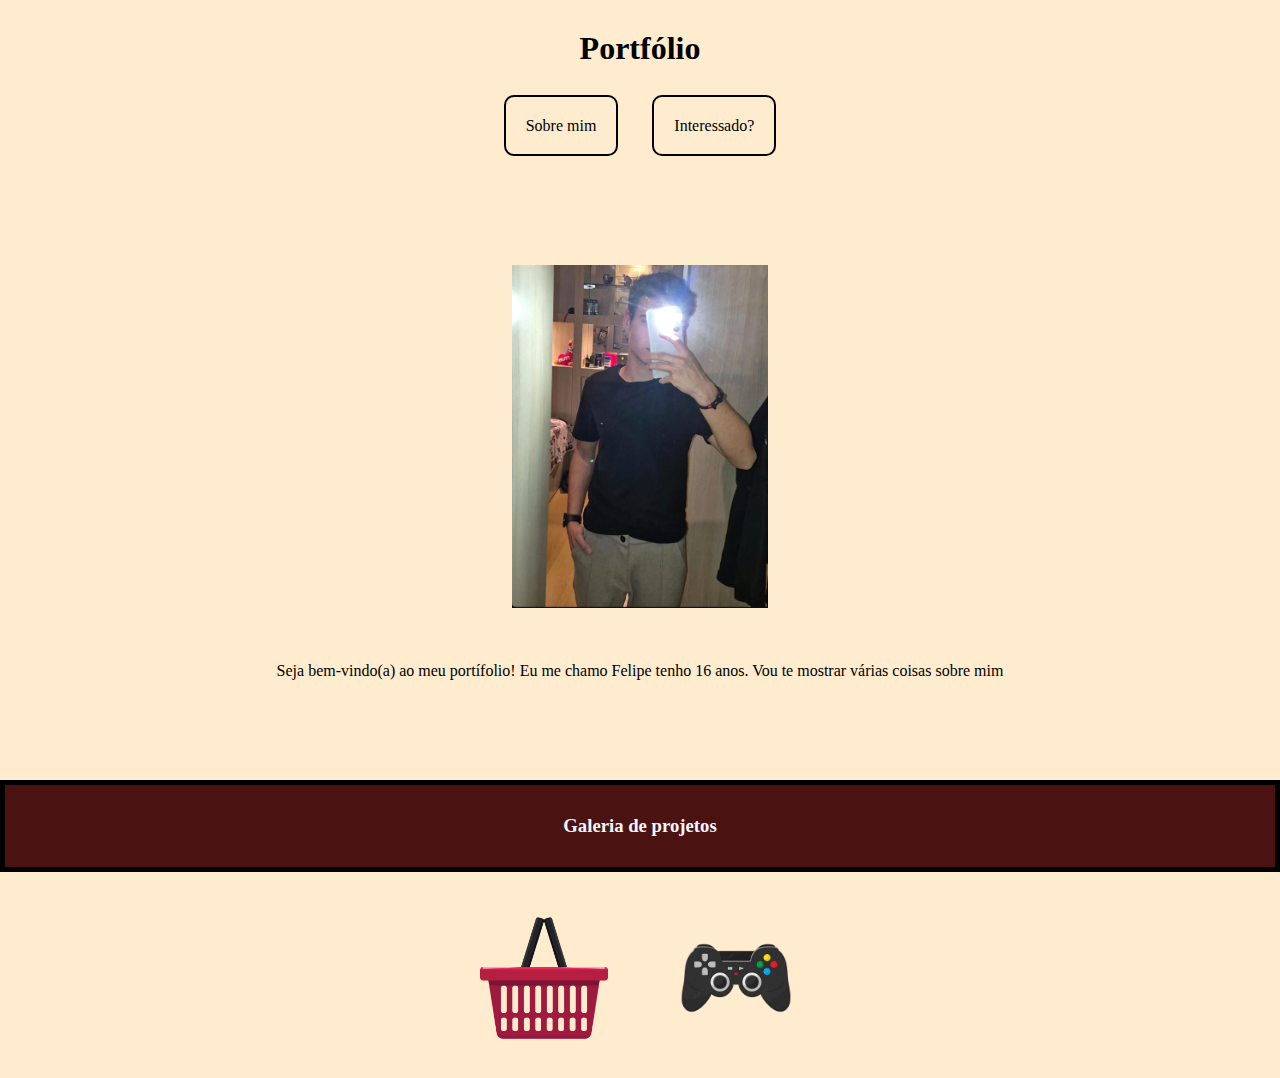
<file: index.html>
<!DOCTYPE html>
<html lang="en">
<head>
    <link rel="stylesheet" href="style.css">
    <meta charset="UTF-8">
    <meta name="viewport" content="width=device-width, initial-scale=1.0">
    <title>Document</title>
</head>
<body>
    <header>
        <h1>Portfólio</h1>
        <div id="btn">

            <a class="link" href="sobreMim.html">Sobre mim</a>
            <a class="link" id="l2"  href="Interessado.html">Interessado?</a>
        </div>
    </header>
    <main>
        <img id="Whats" src="WhatsApp Image 2024-10-18 at 19.05.18.jpeg" alt="">
       <p> Seja bem-vindo(a) ao meu portífolio! Eu me chamo Felipe tenho 16 anos. Vou te mostrar várias coisas sobre mim</p>
    </main>
    <div id="Galeria">
        <h3>Galeria de projetos</h3>
    </div>
    <footer>
        <div id="DisplayFlex">
            <a href="Loja.html"><img src="red-shopping-basket-market-free-png.webp" alt=""></a>
            <a id="Controle" href="Jogo.html"><img src="Controle.png" alt=""></a>
         </div>
    </footer>
</body>
</html>
</file>
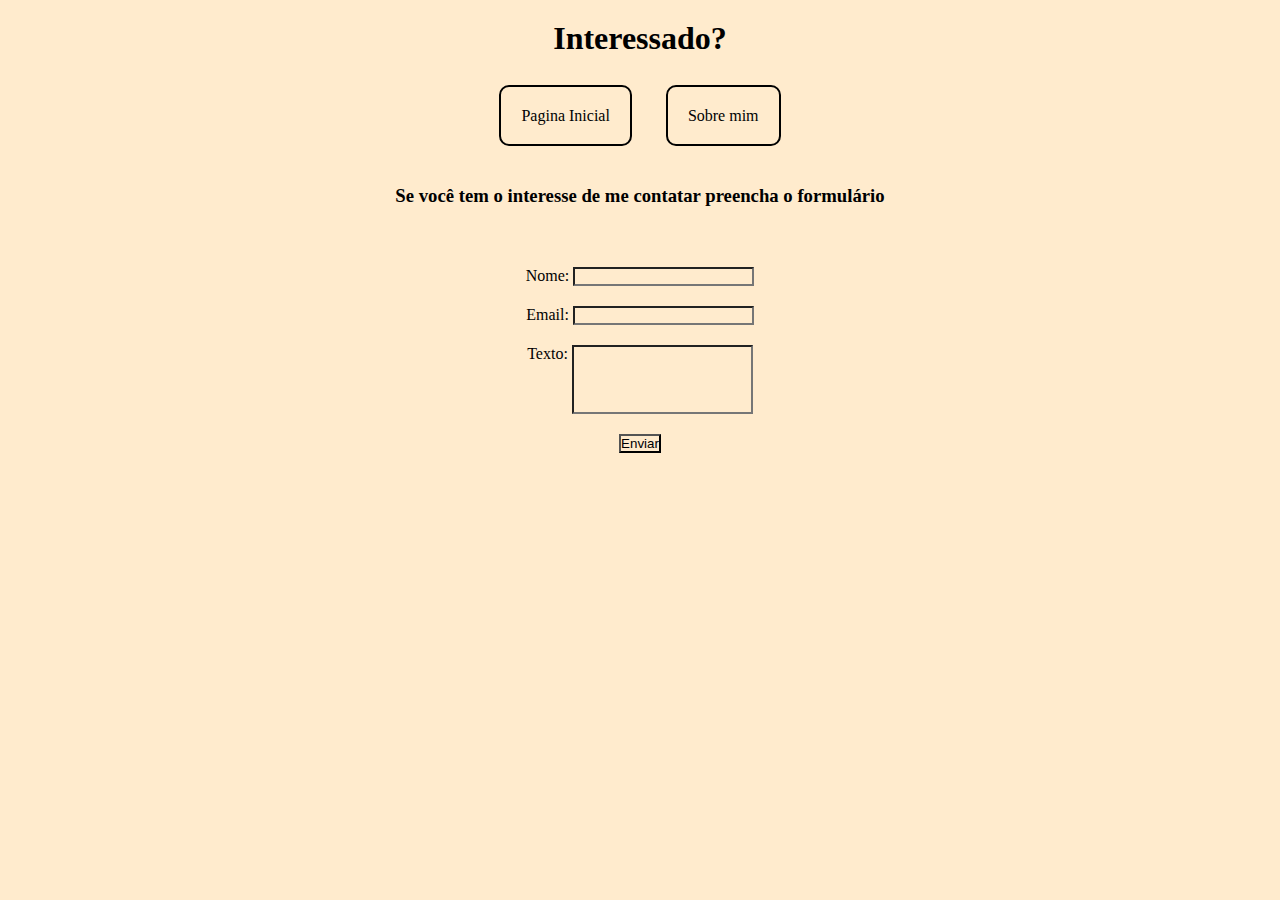
<file: Interessado.html>
<!DOCTYPE html>
<html lang="en">
<head>
    <link rel="stylesheet" href="Interessado.css">
    <meta charset="UTF-8">
    <meta name="viewport" content="width=device-width, initial-scale=1.0">
    <title>Document</title>
</head>
<body>
    <header>
        <h1>Interessado?</h1>
        <div id="btn">
            
            <a class="link" href="index.html">Pagina Inicial</a>
            <a class="link" id="l2" href="sobreMim.html">Sobre mim</a>
        </div>
    </header>
    <main>
        <h3>Se você tem o interesse de me contatar preencha o formulário</h3>
        
            <form action="">
                <div>
                    <label for="Nome">Nome: </label>
                    <input type="text" id="Nome" name="Nome">
                </div>
                
                <div>
                    <label for="Email">Email: </label>
                    <input type="email" id="Email" name="Email">
                </div>
                
                <div>
                    <label for="Texto">Texto: </label>
                    <input type="text" id="Texto" name="Texto">
                </div>
                
                <div class="enviar"> 
                    <button type="">Enviar</button>
                </div>
        
            
        
    </main>
</body>
</html>
</file>
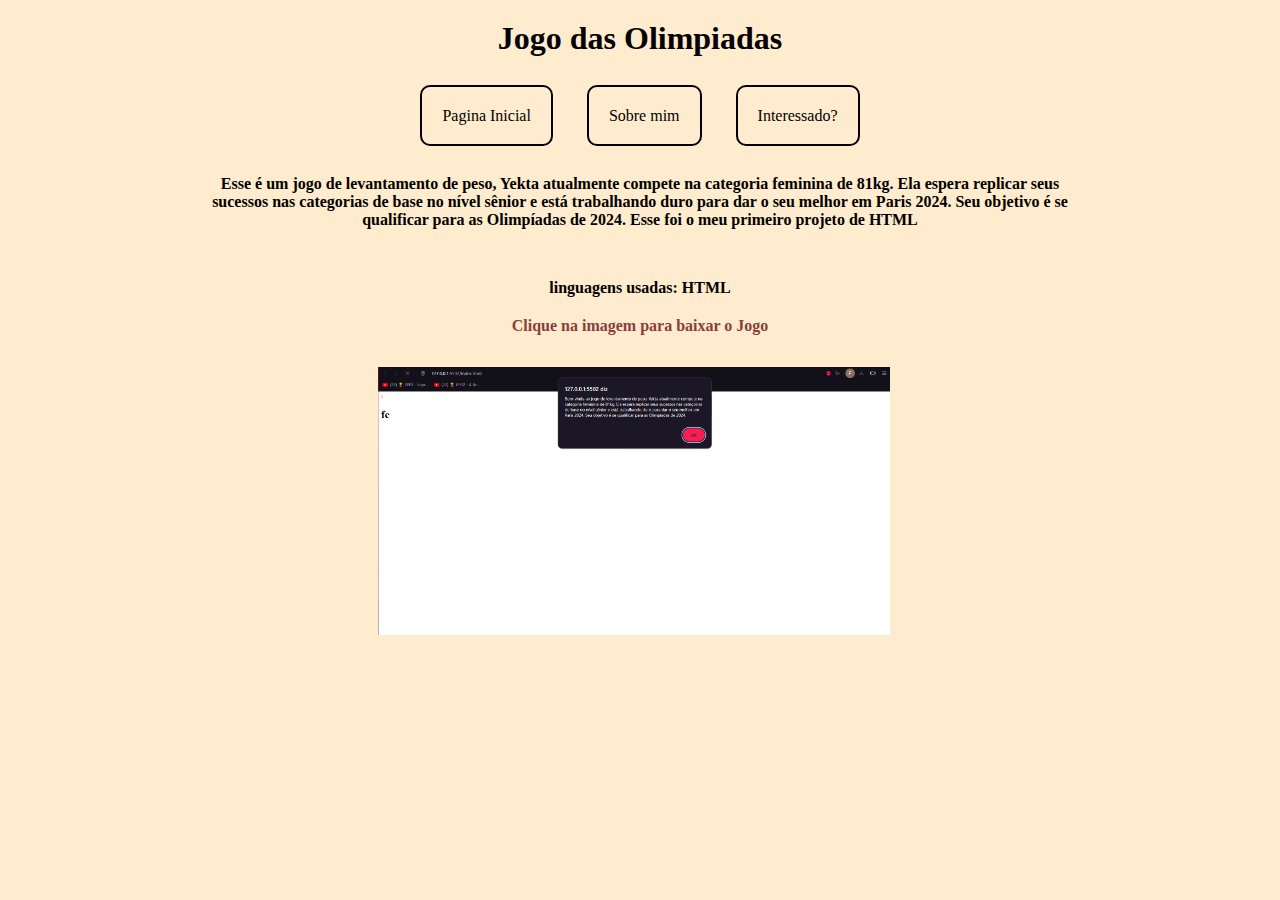
<file: Jogo.html>
<!DOCTYPE html>
<html lang="en">
<head>
    <link rel="stylesheet" href="Jogo.css">
    <meta charset="UTF-8">
    <meta name="viewport" content="width=device-width, initial-scale=1.0">
    <title>Document</title>
</head>
<body>
<header>
    <h1>Jogo das Olimpiadas</h1>
    <a class="link" href="index.html">Pagina Inicial</a>
    <a class="link" id="l2" href="sobreMim.html">Sobre mim</a>
    <a class="link" id="l2" href="Interessado.html">Interessado?</a>
</header>
<main>
    <h4 id="des">Esse é um jogo de levantamento de peso, Yekta atualmente compete na categoria feminina de 81kg. Ela espera replicar seus sucessos nas categorias de base no nível sênior e está trabalhando duro para dar o seu melhor em Paris 2024. Seu objetivo é se qualificar para as Olimpíadas de 2024. Esse foi o meu primeiro projeto de HTML</h4>
    <h4 id="li">linguagens usadas: HTML</h4>
    <h4 id="ba">Clique na imagem para baixar o Jogo</h4>
    <a href="https://github.com/Felipe1972/1ano.git"><img src="Captura de tela JOGO.png" alt=""></a>
</main>
</header>
</body>
</html>
</file>
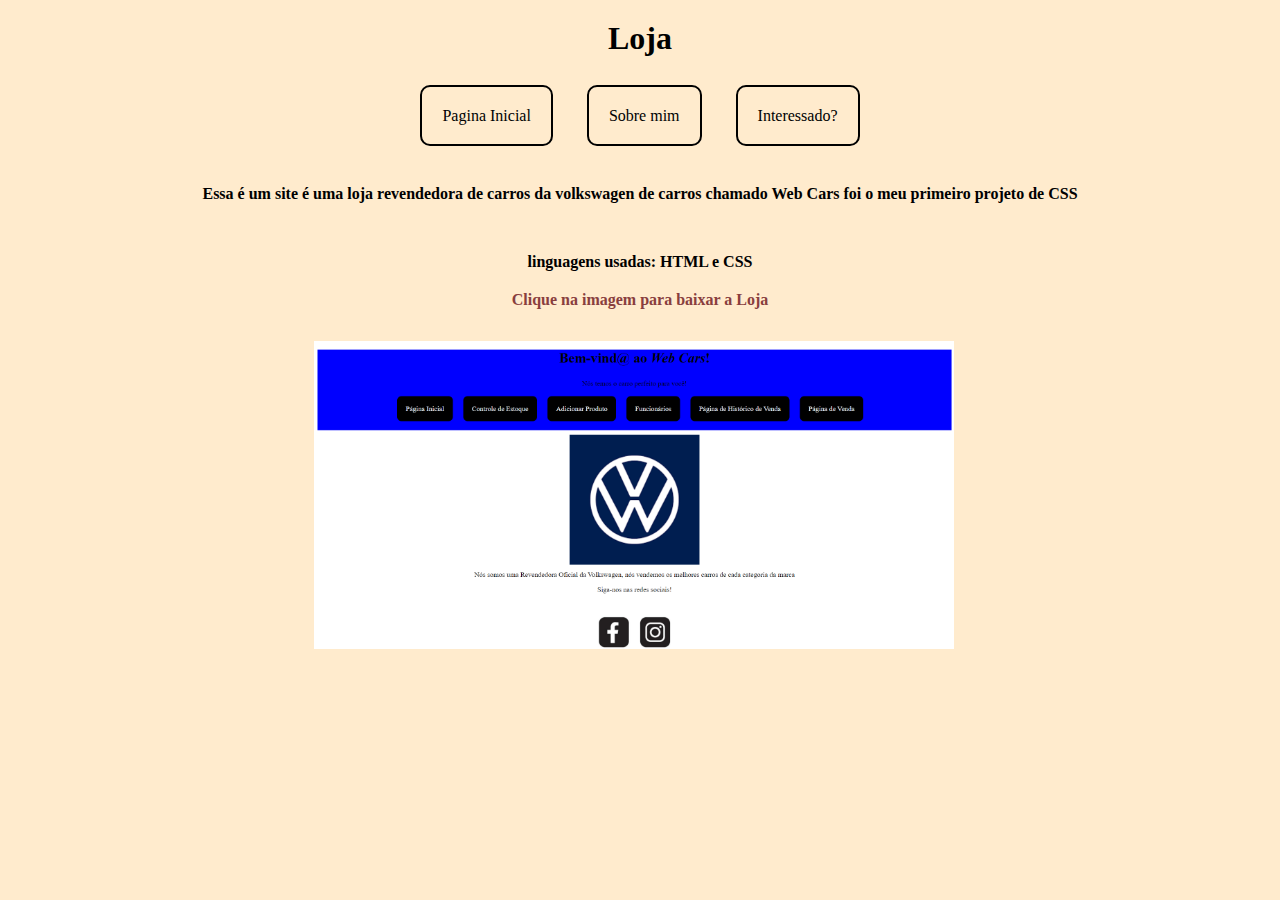
<file: Loja.html>
<!DOCTYPE html>
<html lang="en">
<head>
    <link rel="stylesheet" href="Loja.css">
    <meta charset="UTF-8">
    <meta name="viewport" content="width=device-width, initial-scale=1.0">
    <title>Document</title>
</head>
<body>
    <header>
    <h1>Loja</h1>
    <a class="link" href="index.html">Pagina Inicial</a>
    <a class="link" id="l2" href="sobreMim.html">Sobre mim</a>
    <a class="link" id="l2" href="Interessado.html">Interessado?</a>
</header>
<main>
    <h4 id="des">Essa é um site é uma loja revendedora de carros da volkswagen de carros chamado Web Cars foi o meu primeiro projeto de CSS</h4>
    <h4 id="li">linguagens usadas: HTML e CSS</h4>
    <h4 id="ba">Clique na imagem para baixar a Loja</h4>
    <a href="https://github.com/Felipe1972/LOJAA.git"><img src="Captura de tela LOJA.png" alt=""></a>
    

</main>
</body>
</html>
</file>
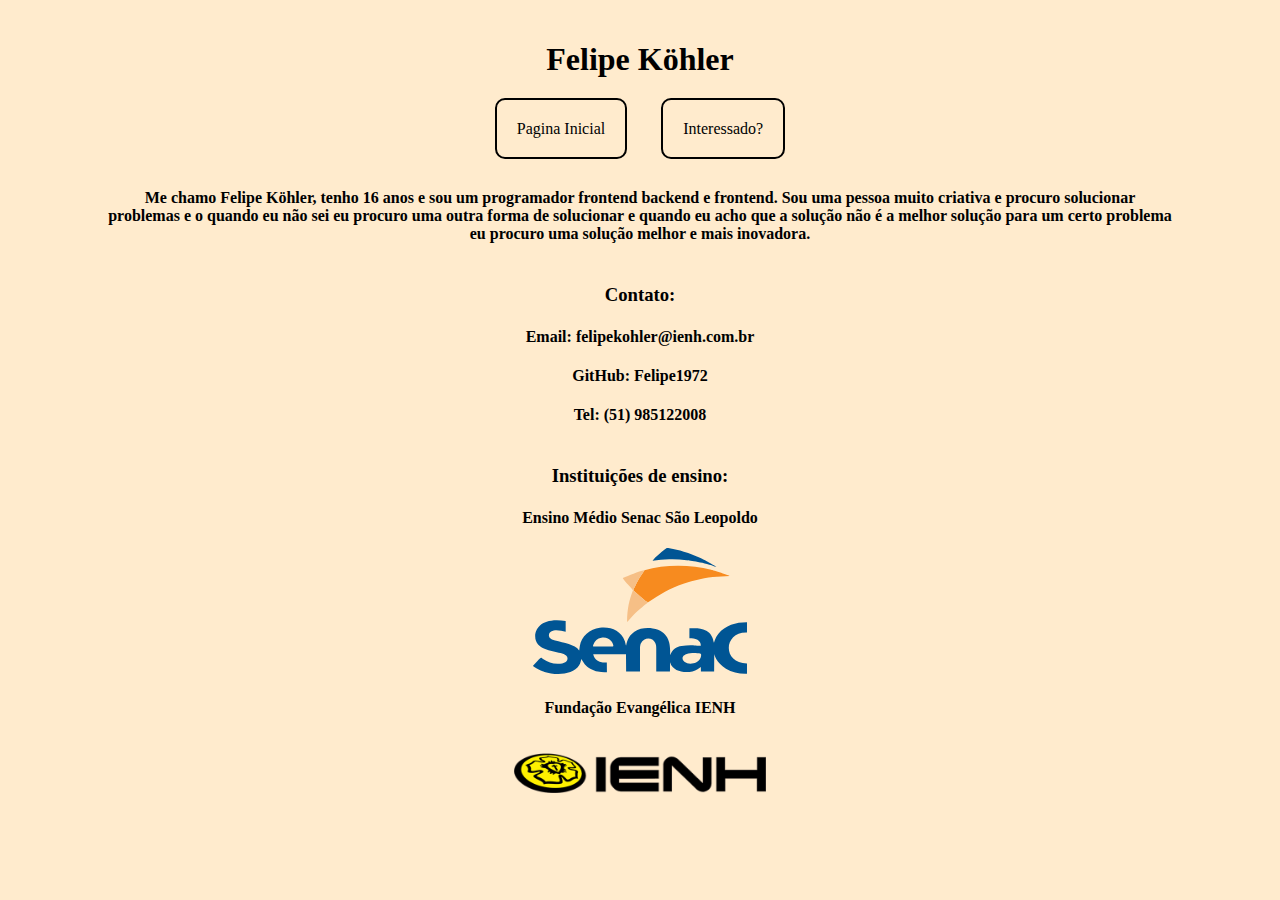
<file: sobreMim.html>
<!DOCTYPE html>
<html lang="en">
<head>
    <link rel="stylesheet" href="MIM.css">
    <meta charset="UTF-8">
    <meta name="viewport" content="width=device-width, initial-scale=1.0">
    <title>Document</title>
</head>
<body>
        <header> 
            <h1>Felipe Köhler</h1>
            <a class="link" href="index.html">Pagina Inicial</a>
            <a class="link" id="l2" href="Interessado.html">Interessado?</a>
        </header>
        <main>
            <h4 id="Text"> Me chamo Felipe Köhler, tenho 16 anos e sou um programador frontend backend e frontend. Sou uma pessoa muito criativa e procuro solucionar problemas e o quando eu não sei eu procuro uma outra forma de solucionar e quando eu acho que a solução não é a melhor solução para um certo problema eu procuro uma solução melhor e mais inovadora.</h4>
            <h3>Contato:</h3>
            <h4>Email: felipekohler@ienh.com.br</h4>
            <h4>GitHub: Felipe1972</h4>
            <h4>Tel: (51) 985122008</h4>
            <h3>Instituições de ensino:</h3>
            <h4 id="Senac">Ensino Médio Senac São Leopoldo</h4>
            <img src="Senac_logo.svg" width="17%" alt="">
            <h4 id="IENH">Fundação Evangélica IENH</h4>
            <img src="logo-ienh.png" width="20%" alt="">
        </main>
</body>
</html>
</file>
<file: style.css>
* {
    background-color: blanchedalmond;
    text-align: center;
    margin: 0;
    padding: 0;

}
header {
    margin-top: 40px;
    text-align: center;
    margin-bottom: 10px;
}
header { 
    margin: auto;
}
main {
    padding-top: 40px;
}
.link {
        
        padding: 20px;
        border-radius: 10px;
        color: rgb(0, 1, 2);
        text-decoration: none;

        border: 2px solid black


    }
    .link:hover{
        background-color: rgb(75, 18, 18);
        color: aliceblue;
    }
    #btn{

        margin-top: 50px;
    }
    #DisplayFlex {
        display: flex;
        flex-direction: row;
        justify-content: center;
    }

    img {
        padding-top: 10px;
        width: 10vw;
        margin: 2rem;
    }
    #Whats {
        width: 20vw;
        margin: 5rem;
        margin-bottom: 50px;
    }
h1 {
    margin-top: 30px;
}
#Galeria {
    padding: 30px;
    margin-top: 100px;
    background-color: rgb(75, 18, 18);
    border: 5px solid black
}
h3 {
    background-color: rgb(75, 18, 18);
    color: aliceblue;
}
#l2 {
    padding-left: 20px;
    padding-right: 20px;
    margin-left: 30px;
}
</file>
<file: Interessado.css>
* {
    background-color: blanchedalmond;
    text-align: center;
    margin: 0;
    padding: 0;
}
h1 {
    padding-top: 20px;
    padding: 20px;
    padding-bottom: 50px;
    
}
.link {
        
    padding: 20px;
    border-radius: 10px;
    color: rgb(0, 1, 2);
    text-decoration: none;

    border: 2px solid black


}
.link:hover{
    background-color: rgb(75, 18, 18);
    color: aliceblue;
}

#l2 {
    padding-left: 20px;
    padding-right: 20px;
    margin-left: 30px;
}
h3 {
    padding-top: 60px;
    padding-bottom: 60px;
}
#Nome {
    margin-bottom: 20px;
}
#Email {
    margin-bottom: 20px;
}
#Texto {
    padding-bottom: 50px;
}
.enviar {
    margin-top: 20px;

}
</file>
<file: Jogo.css>
* {
    background-color: blanchedalmond;
    text-align: center;
    margin: 0;
    padding: 0;

}
.link {
    padding: 20px;
    border-radius: 10px;
    color: rgb(0, 1, 2);
    text-decoration: none;

    border: 2px solid black


}
.link:hover{
    background-color: rgb(75, 18, 18);
    color: aliceblue;
}
#l2 {
    padding-left: 20px;
    padding-right: 20px;
    margin-left: 30px;
}
h1 {
    padding-top: 20px;
    padding: 20px;
    padding-bottom: 50px;
    
}
#des {
    padding-top: 50px;
    padding-left: 200px;
    padding-right: 200px;
}
#li {
    padding-top: 50px;
} 
#ba {
    margin-top: 20px;
    color: rgb(137, 62, 62);
}
img {
    width: 40vw;
    margin: 2rem;
    padding-left: 10px;
    margin-left: 10px;
}
</file>
<file: Loja.css>
* {
    background-color: blanchedalmond;
    text-align: center;
    margin: 0;
    padding: 0;
}
.link {
    padding: 20px;
    border-radius: 10px;
    color: rgb(0, 1, 2);
    text-decoration: none;

    border: 2px solid black


}
.link:hover{
    background-color: rgb(75, 18, 18);
    color: aliceblue;
}
h1 {
    padding-top: 20px;
    padding: 20px;
    padding-bottom: 50px;
    
}
#li {
    padding-top: 50px;
} 
img {
    width: 50vw;
    margin: 2rem;
    padding-left: 10px;
    margin-left: 10px;
}
#des {
    padding-top: 30px;
}
#l2 {
    padding-left: 20px;
    padding-right: 20px;
    margin-left: 30px;
}
#des {
    margin-top: 30px;
}
#ba {
    margin-top: 20px;
    color: rgb(137, 62, 62);
}
</file>
<file: MIM.css>
* {
    background-color: blanchedalmond;
    text-align: center;
}
h1 {
    padding-top: 20px;
    padding: 20px;
}
main {
    padding-top: 30px;
}
.link {
    
    padding: 20px;
    border-radius: 10px;
    color: rgb(0, 1, 2);
    text-decoration: none;
    border: 2px solid black;
    

}
.link:hover{
    background-color: rgb(75, 18, 18);
    color: aliceblue;
}
#btn{
    
    margin-top: 50px;
}
h3 {
    padding-top: 20px;
}
#Text {
    margin-left: 100px;
    margin-right: 100px;
}
#l2 {
    padding-left: 20px;
    padding-right: 20px;
    margin-left: 30px;
}
</file>
